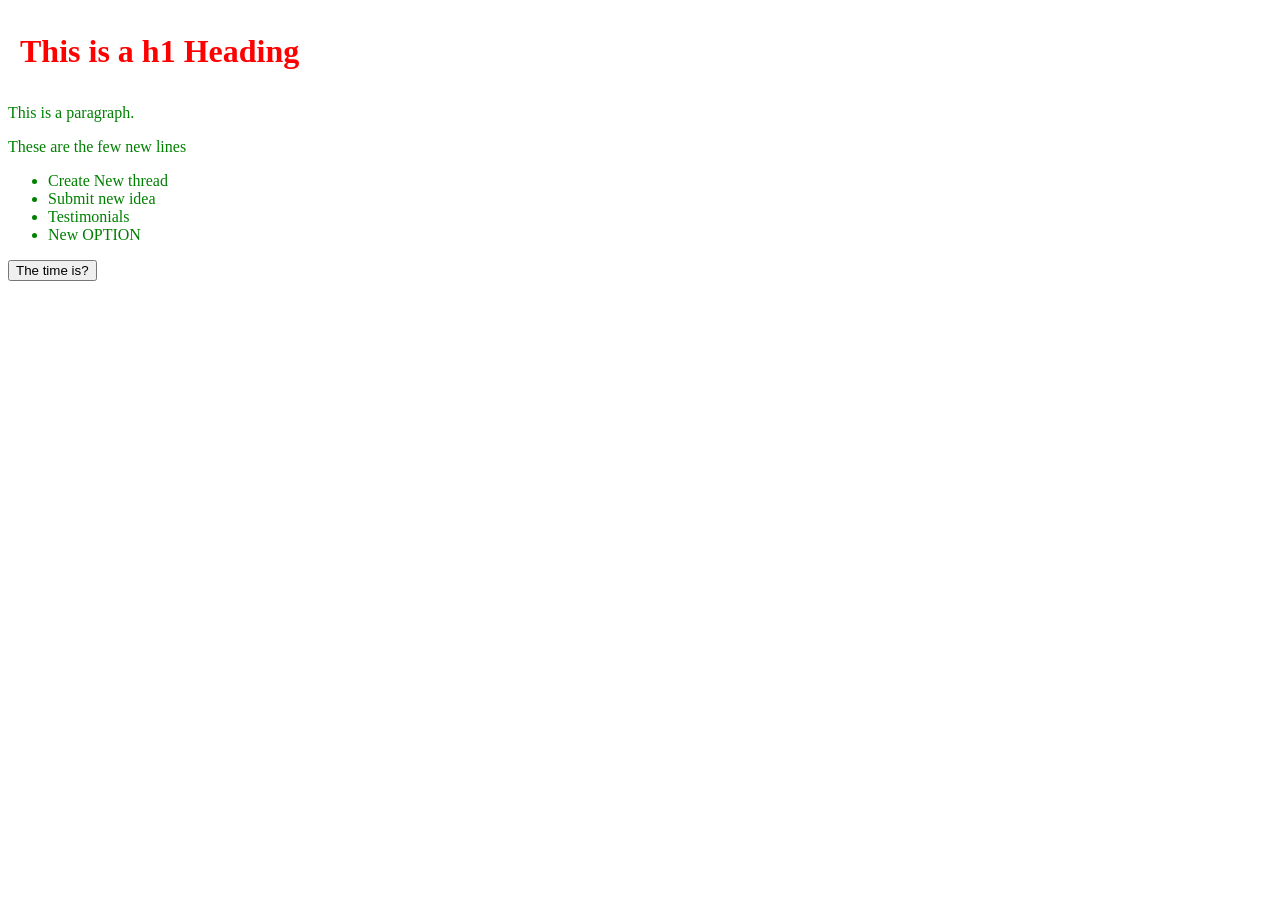
<file: 1.Git and Github/Assignment 2/project_dir/Assignments/index.html>
<!DOCTYPE html>
<html>
<head>
	<link rel="stylesheet" type="text/css" href="style.css">
	 <script src="script.js"></script> 
<title>My Sample Project Title</title>
</head>
<body>

<h1>This is a h1 Heading</h1>
<p>This is a paragraph.</p>
<p>These are the few new lines</p>
<ul>
	<li>Create New thread</li>
	<li>Submit new idea</li>
	<li>Testimonials</li>
	<li>New OPTION</li>
</ul>
<button id = "btTime" onclick="myFunction()">The time is?</button>

<p id="demo"></p>

</body>
</html>
</file>
<file: 1.Git and Github/Assignment 2/project_dir/Assignments/style.css>
h1{
	color: red;
	padding: 12px;
}
body{
	color: green;
}
</file>
